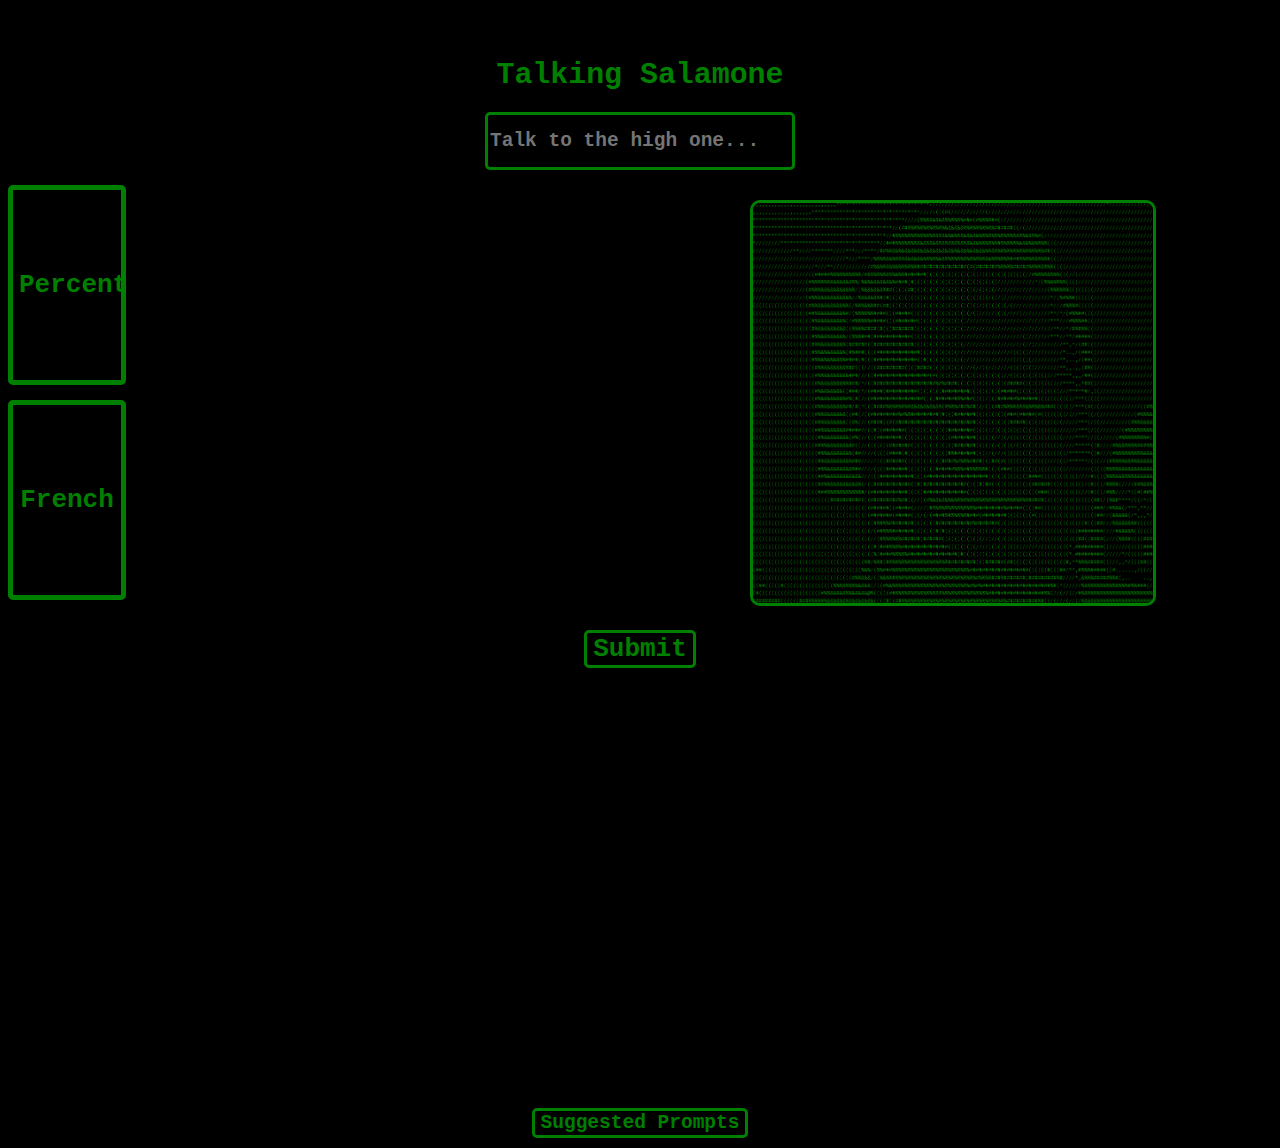
<file: MrSalamoneweb/index.html>
<!DOCTYPE html>
<html lang="en">
<head>
    <meta charset="UTF-8">
    <meta name="viewport" content="width=device-width, initial-scale=1.0">
    <title>Document</title>
    <link rel="stylesheet" href="index.css">
</head>
<body>
<br>
<br>
<h1 class="h1">Talking Salamone</h1>
<input class="input" type="text" id="textInput" placeholder="Talk to the high one..."><br><br>
    <button id="graderBtn"class="divbtn">Percent</button><br>
    <button  id="frenchBtn"class="divbtn">French</button>
<img class="img" src="Mrsalamonebinary.png"><br><br>
<button class="button" onclick="respondToText()">Submit</button><br>
<br>

<p id="p1"></p><br><br><br><br><br><br><br><br><br><br><br><br><br><br><br>
<br><br><br>
<br><br><br>
<br><br><br>
<br><br><br>
<button class="button1" id="button1"><a>Suggested Prompts</a></button>
<script src="index.js" id="img" alt="Image">   </script>
</body>
</html>
</file>
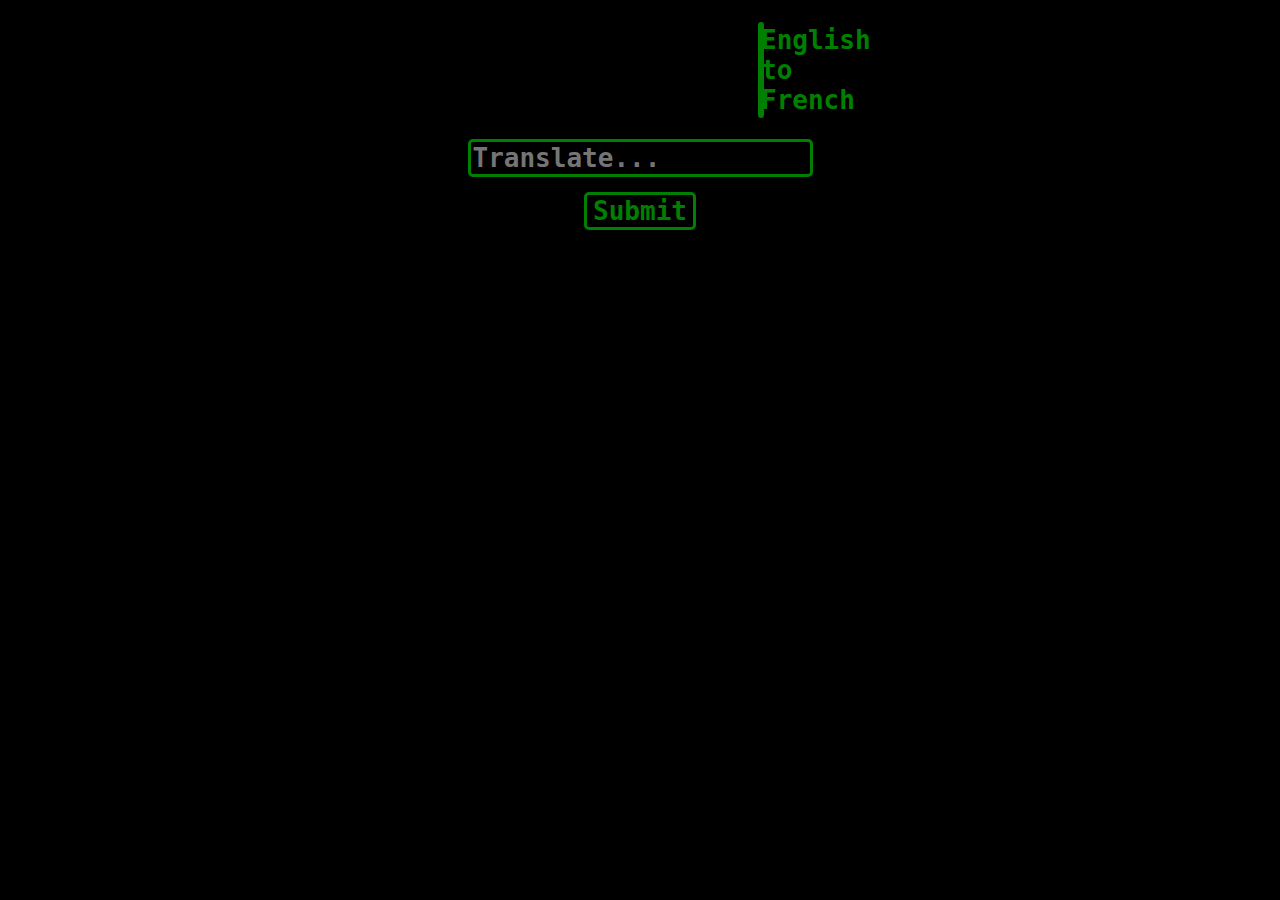
<file: MrSalamoneweb/french.html>
<!DOCTYPE html>
<html lang="en">
<head>
    <meta charset="UTF-8">
    <meta name="viewport" content="width=device-width, initial-scale=1.0">
    <title>Document</title>
    <link rel="stylesheet" href="french.css">
</head>
<body>
  <h2 id="h2">English to French</h2>  <input id="input" type="text" placeholder="Translate..."><br><br>
  <button id="button">Submit</button><br>
  <p id="p1"></p>








    <script src="french.js"></script>
</body>
</html>
</file>
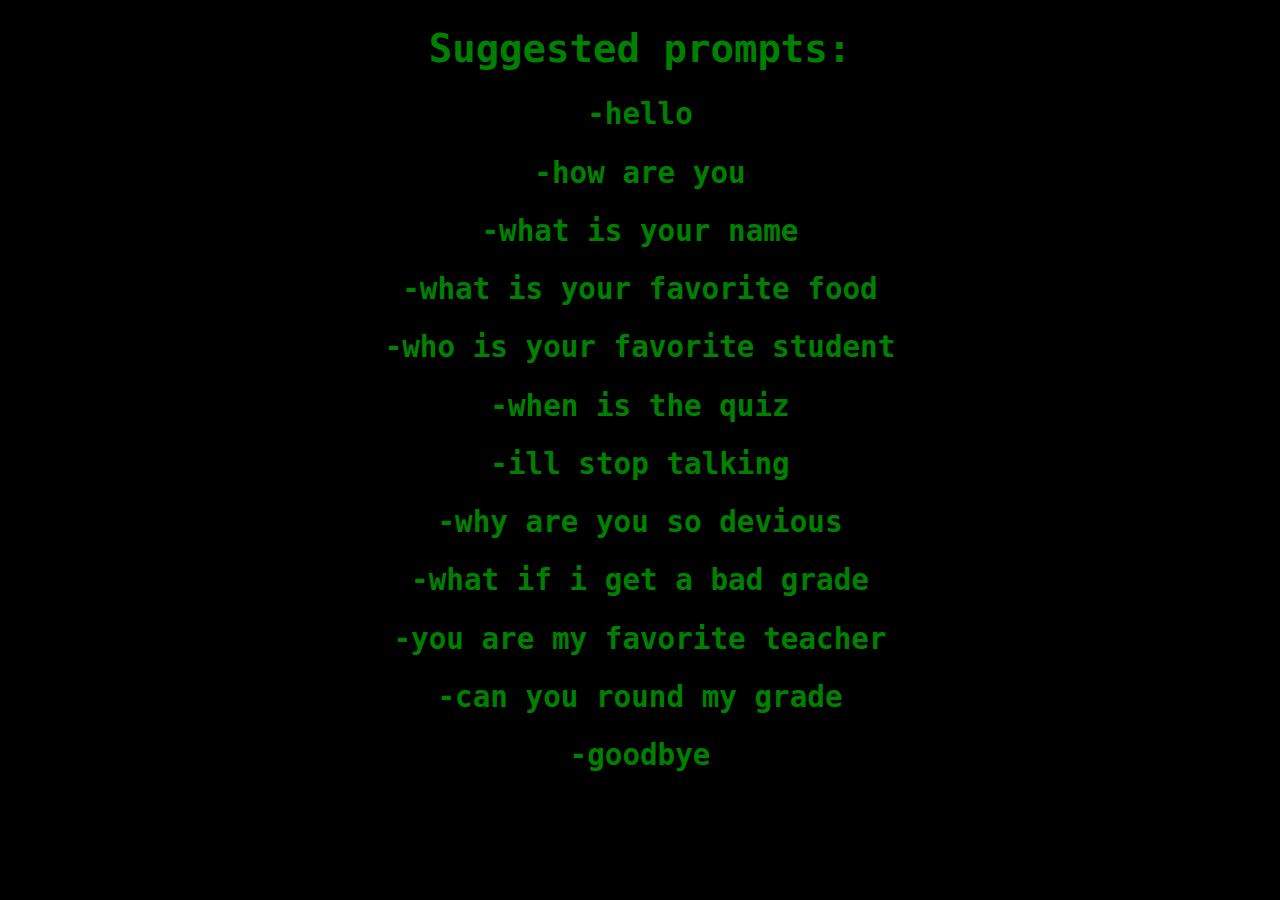
<file: MrSalamoneweb/index2.html>
<!DOCTYPE html>
<html lang="en">
<head>
    <meta charset="UTF-8">
    <meta name="viewport" content="width=device-width, initial-scale=1.0">
    <title>Document</title>
    <link rel="stylesheet" href="index2.css">
</head>
<body>
    <h1>Suggested prompts:</h1>
    <h2>-hello</h2>    
   <h2>-how are you</h2>
   <h2>-what is your name</h2>
   <h2>-what is your favorite food</h2>
   <h2>-who is your favorite student</h2>
   <h2>-when is the quiz</h2>
   <h2>-ill stop talking</h2>
   <h2>-why are you so devious</h2>
   <h2>-what if i get a bad grade</h2>
   <h2>-you are my favorite teacher</h2>
   <h2>-can you round my grade</h2>
   <h2>-goodbye</h2>
</body>
</html>
</file>
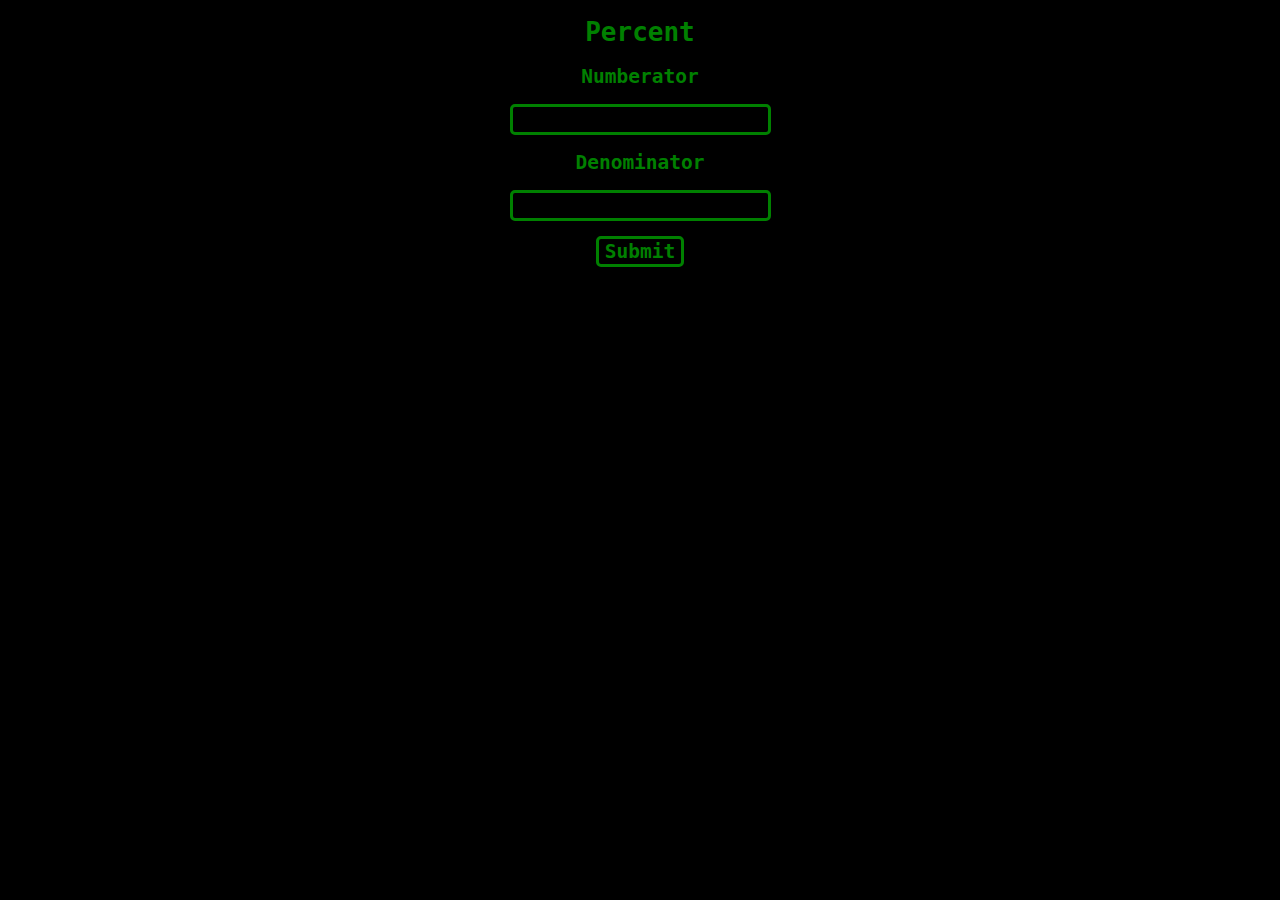
<file: MrSalamoneweb/percent.html>
<!DOCTYPE html>
<html lang="en">
<head>
    <meta charset="UTF-8">
    <meta name="viewport" content="width=device-width, initial-scale=1.0">
    <title>Document</title>
    <link rel="stylesheet" href="percent.css">
</head>
<body>
    <h1 id="h1">Percent</h1>
<h2 class="h2">Numberator</h2><input class="input" id="input" type="number"><br>
  <h2 class="h2">Denominator</h2>  <input class="input" id="input2" type="number"><br><br>
<button id="button">Submit</button>
<p id="p1"></p>




    <script src="percent.js"></script>
</body>
</html>
</file>
<file: MrSalamoneweb/index.css>
body{
    background-color: black;
    text-align: center;
    color: green;
    font-family: monospace;
    font-weight: 700;
}
.button{
    background-color: black;
    border: solid green;
    color:  green;
    font-family: monospace;
    font-weight: 900;
    font-size: 2em;
    transition-duration: 0.4s;
border-radius: 5px;
}
.button:hover{
    background-color: green;
 color: black;
}
.h1{
    font-weight: 900;
    font-size: 2.3em;
}
.input{
    border: solid green;
    border-radius: 5px;
    width: 300px;
    height: 50px;
    font-family: monospace;
    font-size: 1.5em;
    font-weight: 800;
    background-color: black;
    color: rgb(17, 180, 17);
}
.img{
    position: absolute;
    top: 200px;
    left: 750px;
    height: 400px;
    width: 400px;
    border: solid green;
    border-radius: 10px;

}
#p1{
    font-family: monospace;
    font-size: 1.5em;
    font-weight: 900;

}
.button1{
font-family: monospace;
font-size: 1.5em;
font-weight: 900;
border: solid green;
border-radius: 5px;
background-color: black;
cursor: pointer;
transition-duration: 0.4s;
color: green;
}
.button1:hover{
    background-color: green;
    color: black
}

.divbtn{
    font-family: monospace;
    font-size: 2em;
    background-color: black;
    color: green;
    font-weight: 900;
    height: 200px;
    width: 118px;
    border: solid green 5px;
    display: block;
    cursor: pointer;
    border-radius: 5px;
    transition-duration: 0.4s;
}
.divbtn:hover{
    background-color: green;
    color: black;
    box-shadow: 0 5px 0 0 rgba();
}
</file>
<file: MrSalamoneweb/french.css>
body{
    background-color: black;
    font-family: monospace;
    color: green;
    text-align: center;
}
#input{
    background-color: black;
    color: green;
    cursor: text;
    border: green solid;
    font-family: monospace;
    font-size: 2em;
    font-weight: 900;
    border-radius: 5px;
}
#h2{
    color: green;
    background-color: black;
    border: solid green;
    cursor: pointer;
    font-weight: 900;
    font-family: monospace;
    margin-left: 750px;
    margin-right:750px;
    border-radius: 5px;
    font-size: 2em;
}
#button{
    font-family: monospace;
    cursor: pointer;
    font-weight: 900;
    color: green;
    border: solid green;
    background-color: black;
    border-radius: 5px;
    font-size: 2em;
}

#button:hover{
    background-color: green;
    color: black;
}
#p1{
    font-family: monospace;
    cursor: vertical-text;
    font-weight: 900;
    color: green;
    background-color: black;
    border-radius: 5px;
    font-size: 2em;
}
</file>
<file: MrSalamoneweb/index2.css>
body{
    background-color: black;
    text-align: center;
    font-family: monospace;
    font-size: 1.5em;
    font-weight: 999;
    color: green;
}
</file>
<file: MrSalamoneweb/percent.css>
body{
    background-color: black;
    font-family: monospace;
    color: green;
    text-align: center;
    font-weight: 700;
}
#button{
    font-size: 1.5em;
    background-color: black;
    color: green;
    font-family: monospace;
    font-weight: 900;
    border: solid green;
    border-radius: 5px;
    cursor: pointer;
    transition-duration: 0.4s;
}
#button:hover{
    background-color: green;
    color: black;
}
.input{
    font-size: 1.5em;
     background-color: black;
     color: green;
     font-family: monospace;
     font-weight: 900;
     border: solid green;
     border-radius: 5px;
     cursor: text;}
#p1{
    font-family: monospace;
    cursor: not-allowed;
    font-size: 2em;
    font-weight: 900;
    
}
</file>
